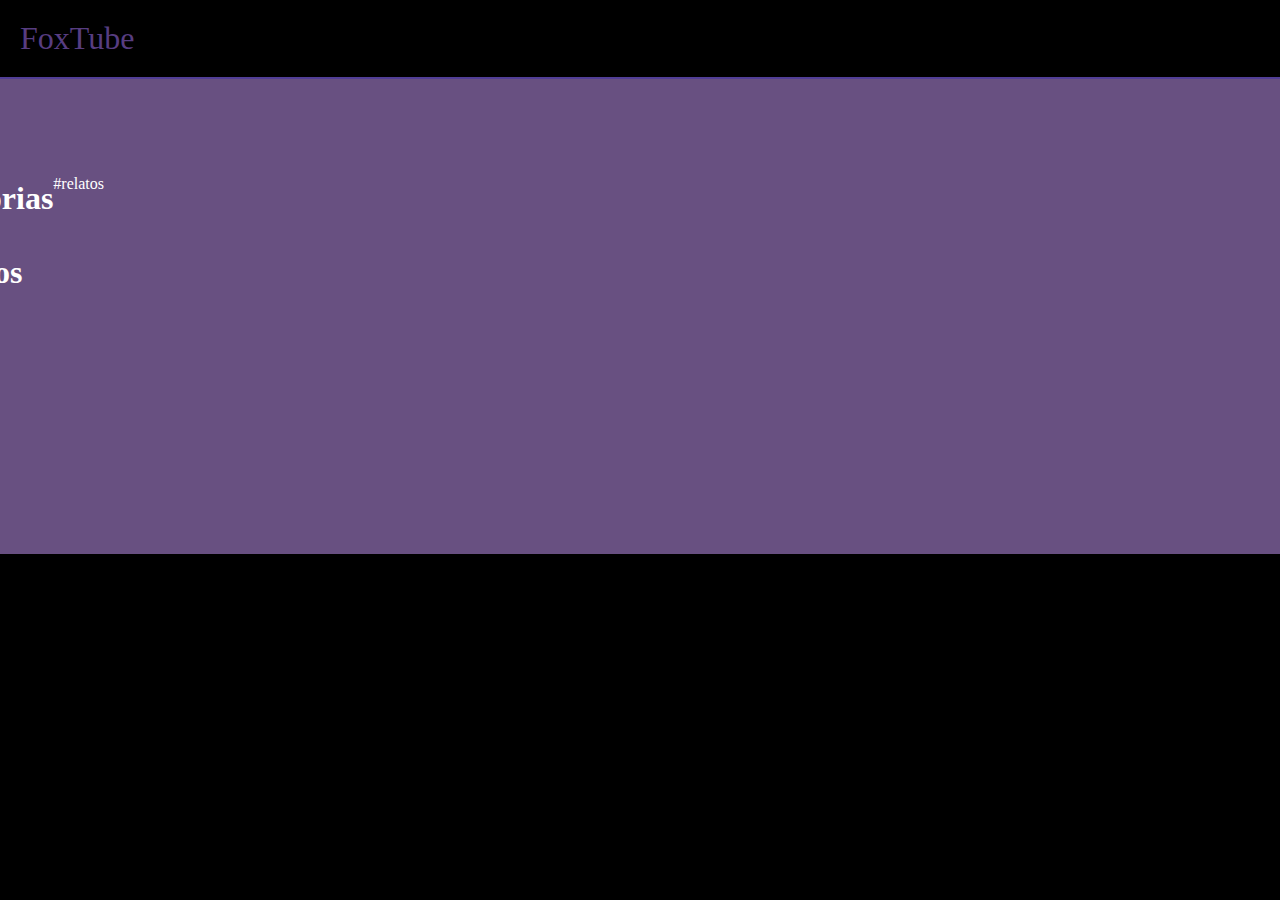
<file:  index.html>
<!DOCTYPE html>
 <html lang="pt-BR">

 <head>   
   <link rel="stylesheet" href="styles.css"> 
   <title>FoxTube</title>
</head>
 <body>
    <header>FoxTube</header>

    <section>
       </div  class="inicio">
          <h1>historias dos outros</h1>
          <p>#relatos</p>
       </div>

       </div  class="videos">
          <iframe width="560" height="315" src="https://www.youtube.com/embed/nD8z9LhqhQ0?si=rVcbgRb3U4VoS7ev" title="YouTube video player" frameborder="0" allow="accelerometer; autoplay; clipboard-write; encrypted-media; gyroscope; picture-in-picture; web-share" referrerpolicy="strict-origin-when-cross-origin" allowfullscreen></iframe>
          <iframe width="560" height="315" src="https://www.youtube.com/embed/4d48Y-OfQO8?si=fafz7EbEYmNeXPRg" title="YouTube video player" frameborder="0" allow="accelerometer; autoplay; clipboard-write; encrypted-media; gyroscope; picture-in-picture; web-share" referrerpolicy="strict-origin-when-cross-origin" allowfullscreen></iframe>
          <iframe width="560" height="315" src="https://www.youtube.com/embed/K3noo063YzU?si=lrjyoHukLFd2hl3p" title="YouTube video player" frameborder="0" allow="accelerometer; autoplay; clipboard-write; encrypted-media; gyroscope; picture-in-picture; web-share" referrerpolicy="strict-origin-when-cross-origin" allowfullscreen></iframe>
          <iframe width="560" height="315" src="https://www.youtube.com/embed/xin1Hi5TVjg?si=bJY6LQpW8v7g2jDw" title="YouTube video player" frameborder="0" allow="accelerometer; autoplay; clipboard-write; encrypted-media; gyroscope; picture-in-picture; web-share" referrerpolicy="strict-origin-when-cross-origin" allowfullscreen></iframe>
         </div>
    <section>
    
 </body>
 </html>
</file>
<file: styles.css>
header {
    border-bottom: solid 2px rgb(81, 62, 150);
    padding: 20px;
    font-size: 32px;
    color: rgb(87, 61, 129);
    
}
body {
    color: white;
    background: black;
     margin: 0px;
    
}
.chamada {
  background: rgb(184, 156, 213);
  padding-bottom: 80px;
  padding-top: 80px;
  display: flex;
  justify-content: center;
  gap: 90px;
}
section {
    background: rgb(104, 80, 129);
    padding-bottom: 80px;
    padding-top: 80px;
    display: flex;
    justify-content: center;
}
.video-comida {
  display: flex;
  overflow-x: auto;
  gap: 10px;
}
section {
  padding-left: 20px;
  padding-right: 20px;
}
.categoria {
  padding-left: 20px;
  padding-right: 20px;
  margin-top: 50px;
}

img {
height: 200px;
}
</file>
